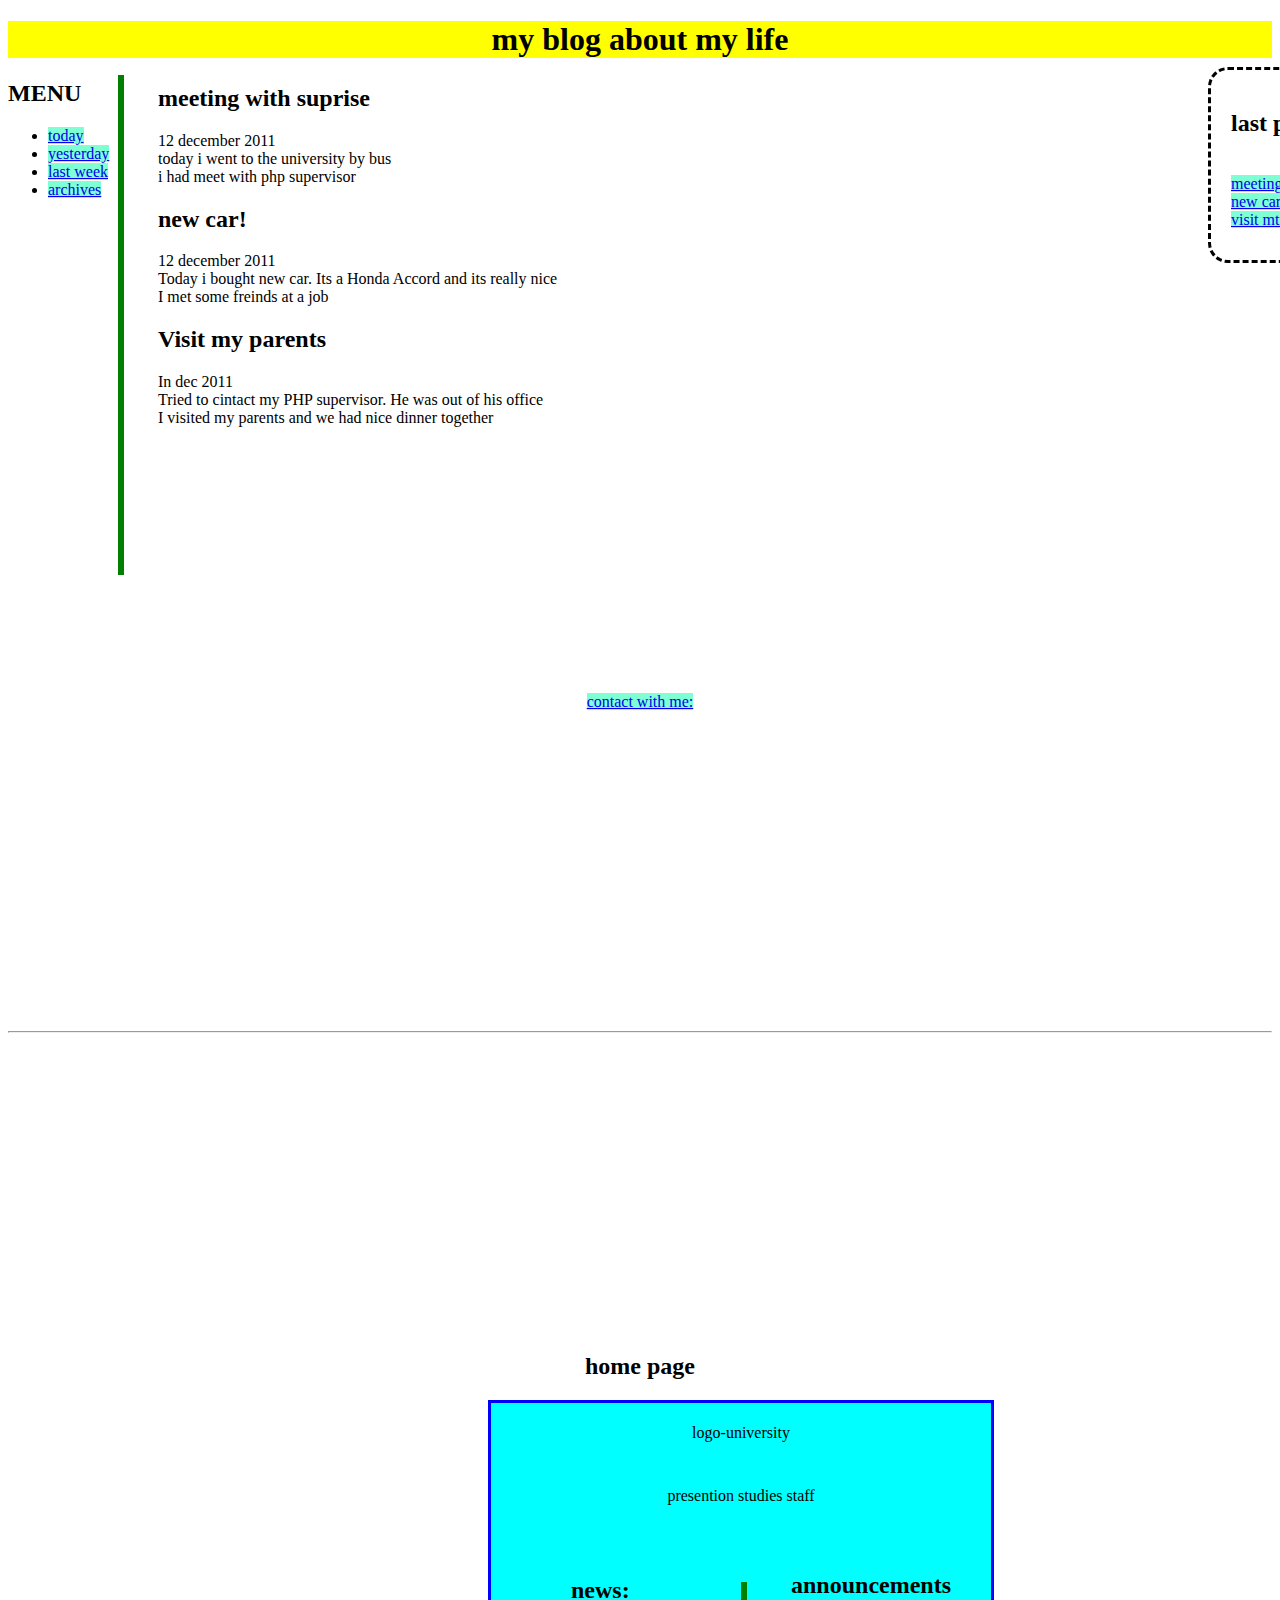
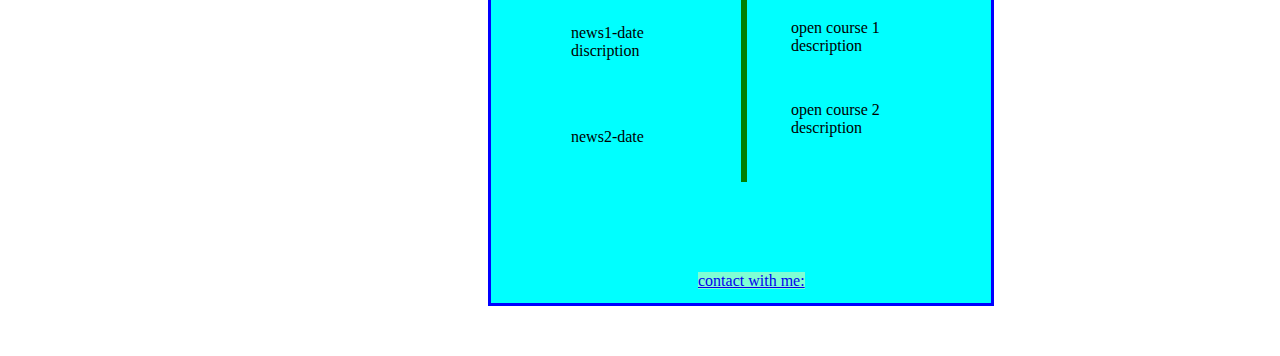
<file: index.html>
<!DOCTYPE html>
<html lang="en">
<head>
    <meta charset="UTF-8">
    <meta http-equiv="X-UA-Compatible" content="IE=edge">
    <meta name="viewport" content="width=device-width, initial-scale=1.0">
    <title>html and css exercises</title>
    <link rel="stylesheet" href="css/style.css">
</head>
<body>

<center><h1 class="h1">my blog about my life</h1></center>
    
<h2 class="h2.1">MENU</h2>

<ul>
    <li><a href="index2.html">today</a></li>
    <li><a href="index2.html">yesterday</a></li>
    <li><a href="index2.html">last week</a></li>
    <li><a href="index2.html">archives</a></li>
</ul>
<div class="vl"></div>


<!-- ------------------------------- -->
<h2 class="h2m2">meeting with suprise</h2>
<p class="p1">12 december 2011 <br>today i went to the university by bus <br>i had meet with php supervisor
</p> 
<h2 class="h2m3">new car!</h2>
<p class="p2">12 december 2011 <br>
    Today i bought new car. Its a Honda Accord and its really nice <br>
    I met some freinds at a job <br></p>

<h2 class="h2m3">Visit my parents</h2>

<p class="p3">In dec 2011 <br>
    Tried to cintact my PHP supervisor. He was out of his office <br>
    I visited my parents and we had nice dinner together <br>
    
    </p>

<p class="p4"><a href="index2.html" target="_blank"  >contact with me: </a> </p>



<div class="div1"><h2>last post</h2> <br> <a href="index2.html">meetingwith suprise </a> <br> <a href="index2.html">new car!!</a> <br> <a href="index.html">visit mt parents </a> </div>


<!-- ------------------------------------------exersice 2 -->
<hr class="hr">
<center><h2>home page</h2></center>
<div class="homepage"> <center> <p class="logo"> logo-university</p>  <br> <p>presention  studies staff</p></center> <br><br><h2 class="hph1">news:</h2>
    <p class="hpp1">news1-date <br>discription</p>
  
    <br><br>
  
   <p class="hpp2"> news2-date</p>
  
   <div class="vl2"></div>
  
   <h2 class="hph2">announcements</h2>
   <p class="hpp3">open course 1 <br>description</p>
  
   <p class="hpp4">open course 2 <br>description</p>
      </div>
      <p class="p5"><a href="index2.html" target="_blank"  >contact with me: </a> </p>

</body>

</html>
</file>
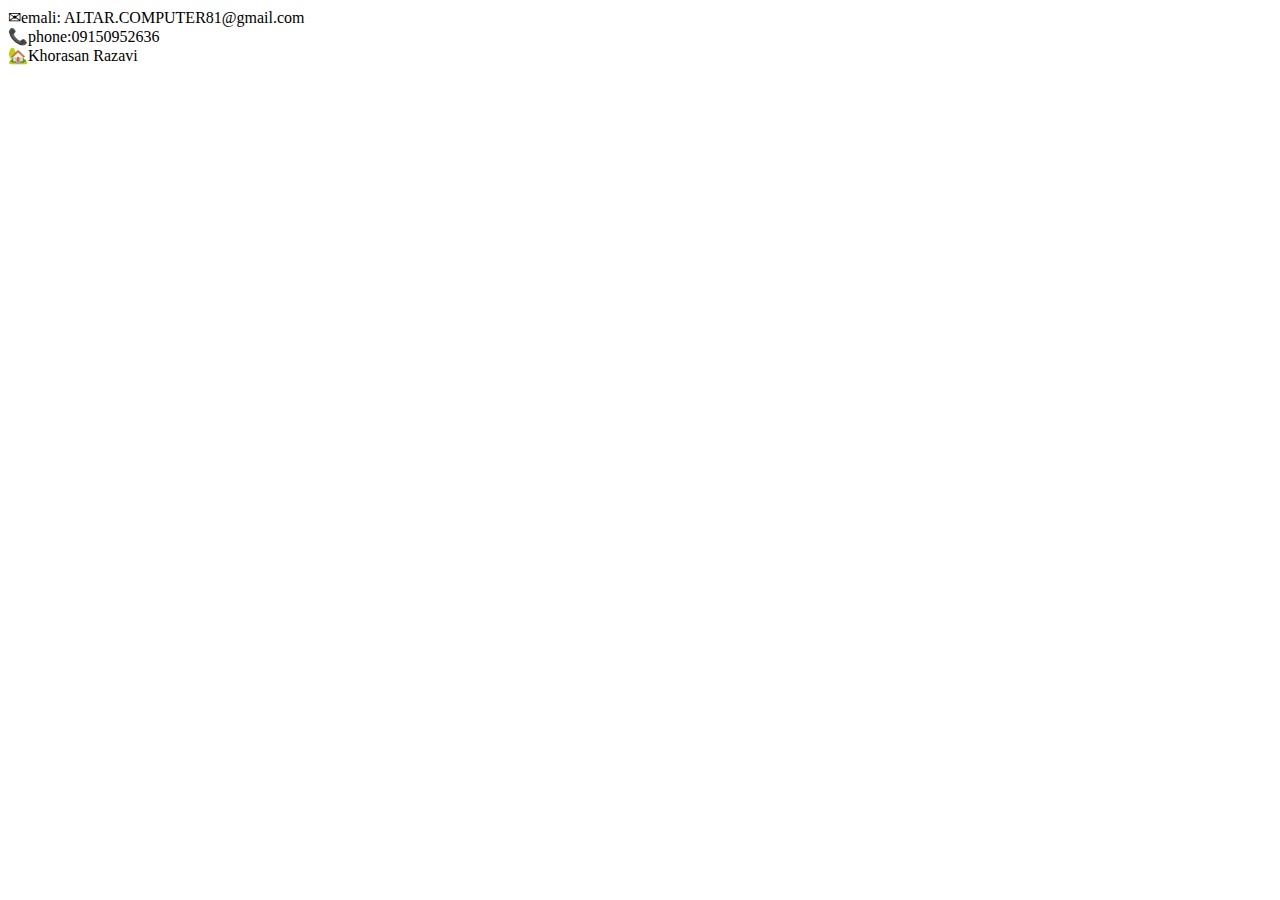
<file: index2.html>
<!DOCTYPE html>
<html lang="en">
<head>
    <meta charset="UTF-8">
    <meta http-equiv="X-UA-Compatible" content="IE=edge">
    <meta name="viewport" content="width=device-width, initial-scale=1.0">
    <title>contact with me</title>
</head>
<body>
    ✉emali: ALTAR.COMPUTER81@gmail.com
    <br>
    📞phone:09150952636
    <br>
    🏡Khorasan Razavi
</body>
</html>
</file>
<file: css/style.css>
.h1{
    background-color: yellow;
}

.h2m2
{ position: relative;left: 150px;
    position: relative;bottom: 650px;

}

.h2m3{

    position: relative;left: 150px;
    position: relative;bottom: 650px;


}
.p1{position: relative;left: 150px;
    position: relative;bottom: 650px;

    }
.p2{
    position: relative;left: 150px;
    position: relative;bottom: 650px;


}
.p3{

    position: relative;left: 150px;
    position: relative;bottom: 650px;
}

.p4{text-align: center;
    position: relative;bottom: 400px;

    }



a:link {
   
    background-color: aquamarine;
    width: 20px;
    height: 20px;
}

a:hover{
    background-color: yellow;
 padding: 15px;
 border-radius: 5px;
    
}

.vl{border-left: 6px solid green;
    height: 500px;
    position: relative;left: 110px;
    position: relative;bottom: 140px;
}
 
.div1 {
    
    width: 150px;
    height: 150px;
    border-style: dashed;
    padding: 20px;
    border-radius: 20px;
    position: relative;left: 1200px;
    position: relative;bottom: 1060px;
}
/* --------------------------- */
.hr { position:relative;bottom: 300px;}

.homepage{ 
width: 500px;
height: 500px;
position: relative;left: 480px;
background-color: aqua;
border-style: solid;
border-color: blue;

}

.hph1{
    position: relative;left: 80px;

}
.hpp1{
    position: relative;left: 80px;
}

.hpp2{
    position: relative;left: 80px;
}

.vl2{border-left: 6px solid green;
    height: 200px;
    position: relative;left: 250px;
    position: relative;bottom: 180px;
    }

    .hph2{

        position: relative;left: 300px;
        position: relative;bottom: 410px;
    }

    .hpp3{
        position: relative;left: 300px;
        position: relative;bottom: 410px;
    }
    .hpp4{ position: relative;left: 300px;
        position: relative;bottom: 380px;
    }

    .logo{
        position: relative;top: 5px;
    }
    .p5{
        position: relative;left: 690px;
        position: relative;bottom: 50px;
    }
</file>
